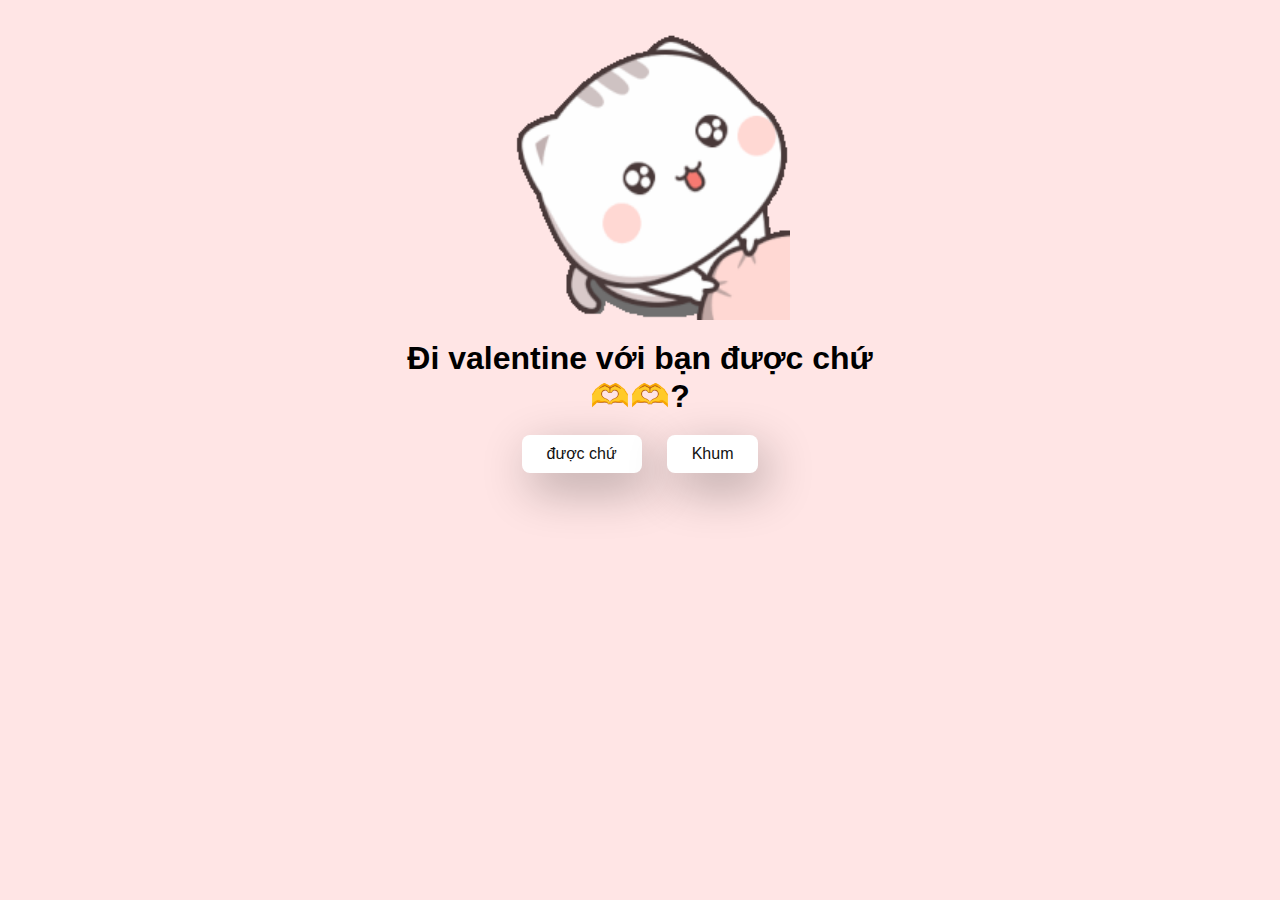
<file: index.html>
<!DOCTYPE html>
<html lang="en">
<head>
    <meta charset="UTF-8">
    <meta name="viewport" content="width=device-width, initial-scale=1.0">
    <title>14 thang 2</title>
    <link rel="stylesheet" href="style.css">
</head>
<body>
    <div class="container">
        <img src="manja.gif" width="300" height="300"/>
        <h1>Đi valentine với bạn được chứ🫶🫶?</h1>
        <div class="btn">
            <a href="yes.html">được chứ</a>
            <a href="no1.html">Khum</a>
        </div>
    </div>
</body>
</html>
</file>
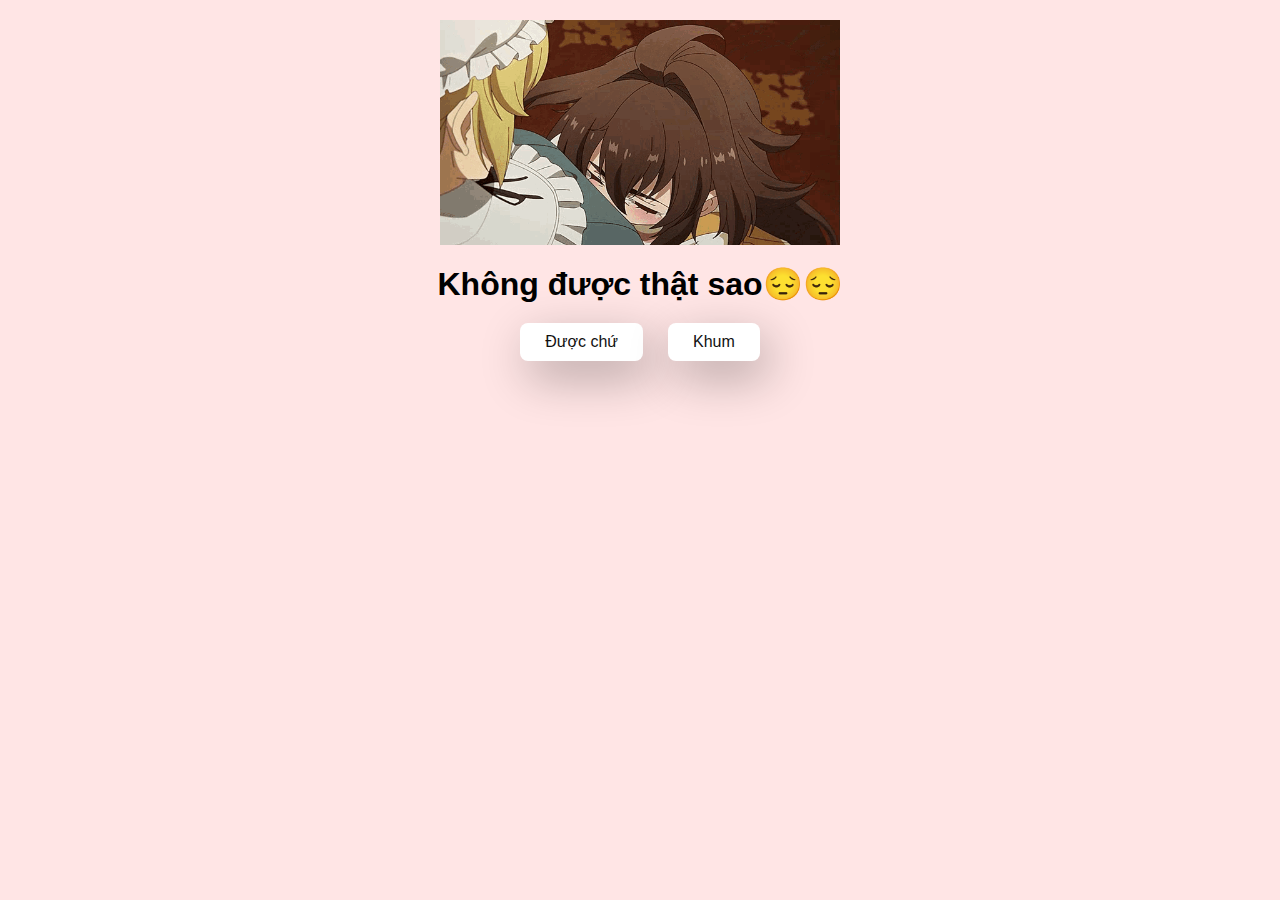
<file: no1.html>
<!DOCTYPE html>
<html lang="en">
<head>
    <meta charset="UTF-8">
    <meta name="viewport" content="width=device-width, initial-scale=1.0">
    <title>14 thang 2</title>
    <link rel="stylesheet" href="style.css">
</head>
<body>
    <div class="container">
        <img src="anime-frederica86.gif" width="400" height="auto"/>   
        <h1>Không được thật sao😔😔</h1>
        <div class="btn">
            <a href="yes.html">Được chứ</a>
            <a href="no2.html">Khum</a>
        </div>
    </div>
</body>
</html>
</file>
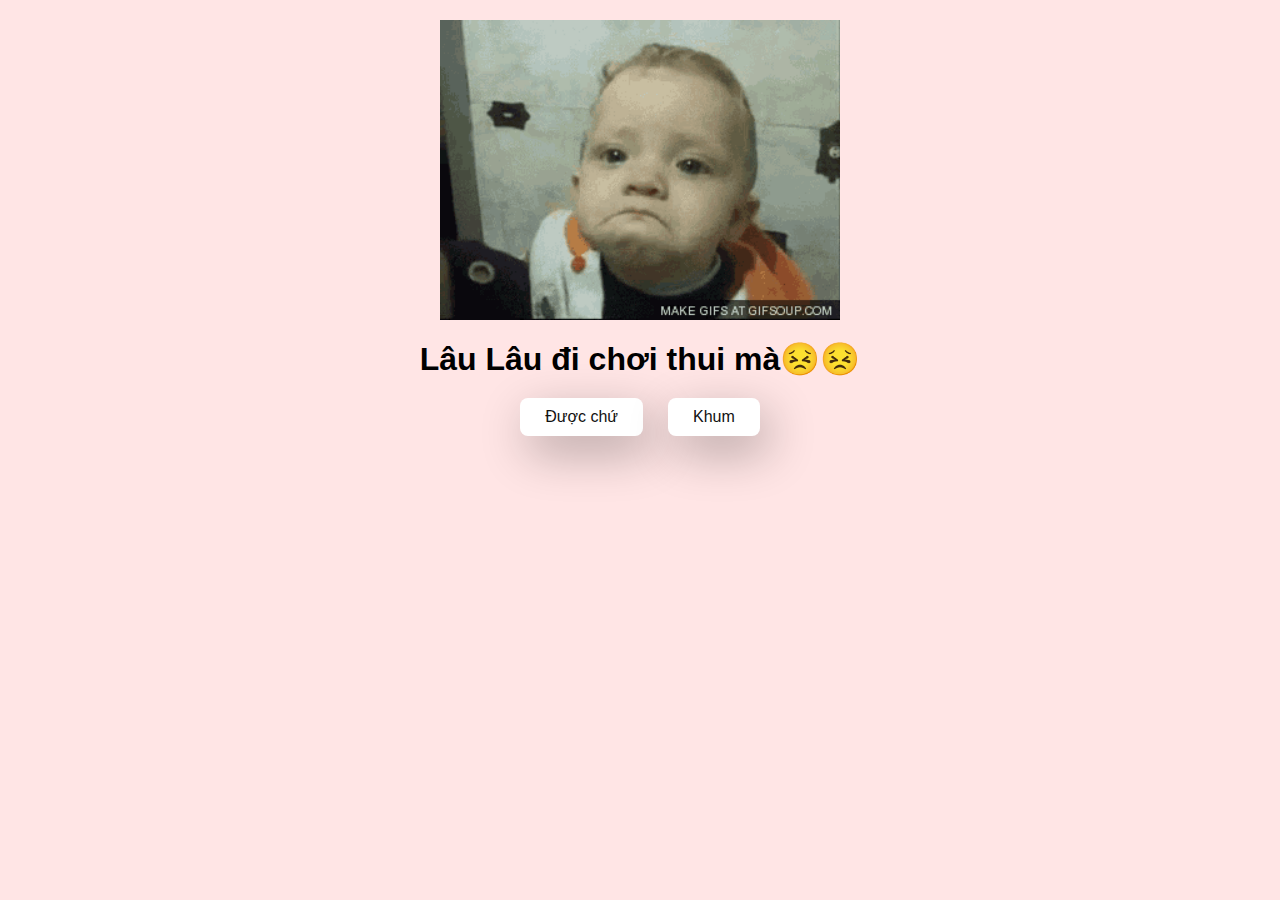
<file: no2.html>
<!DOCTYPE html>
<html lang="en">
<head>
    <meta charset="UTF-8">
    <meta name="viewport" content="width=device-width, initial-scale=1.0">
    <title>14 thang 2</title>
    <link rel="stylesheet" href="style.css">
</head>
<body>
    <div class="container">
        <img src="baby-cute.gif" width="400" height="auto"/>   
        <h1>Lâu Lâu đi chơi thui mà😣😣</h1>
        <div class="btn">
            <a href="yes.html">Được chứ</a>
            <a href="no3.html">Khum</a>
        </div>
    </div>
</body>
</html>
</file>
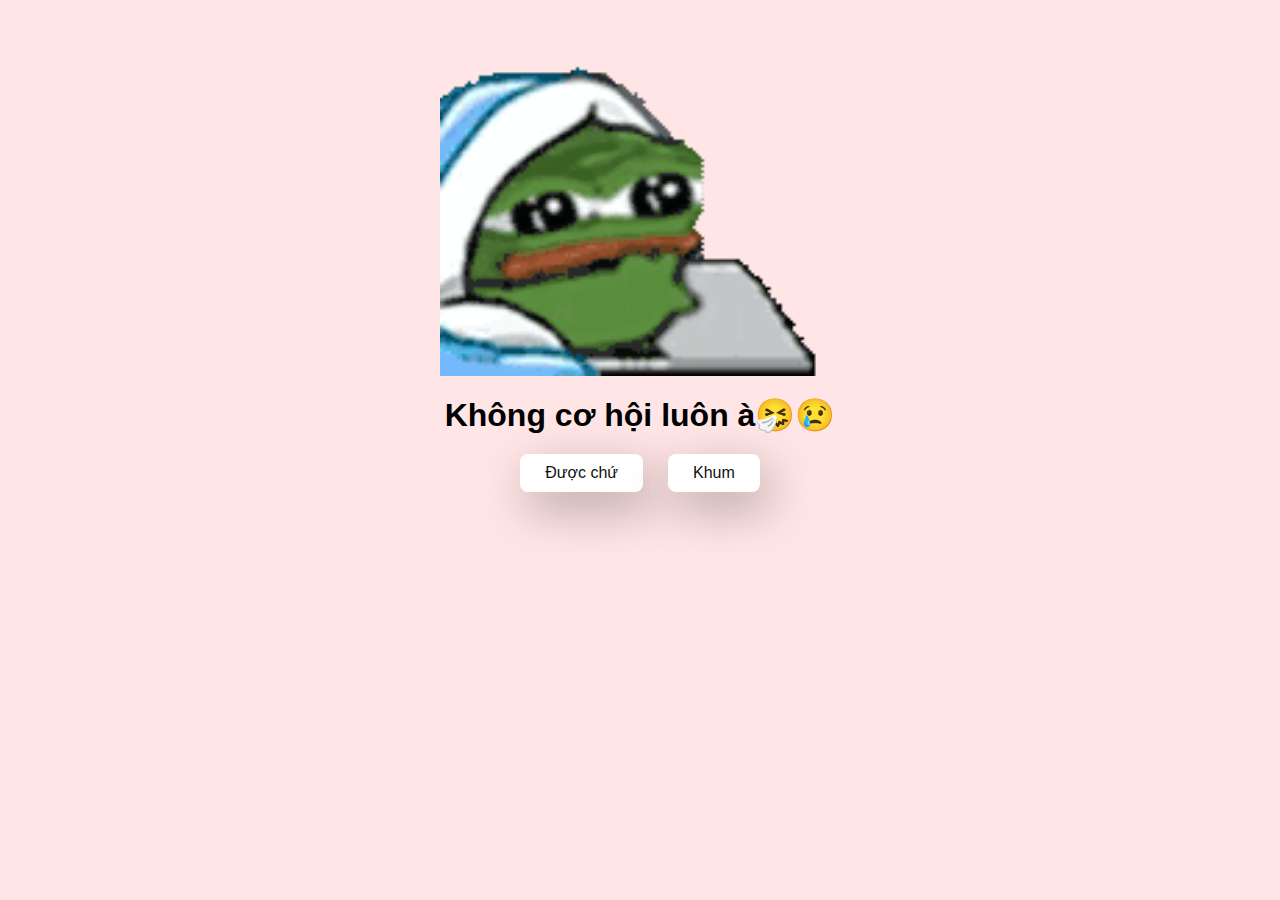
<file: no3.html>
<!DOCTYPE html>
<html lang="en">
<head>
    <meta charset="UTF-8">
    <meta name="viewport" content="width=device-width, initial-scale=1.0">
    <title>14 thang 2</title>
    <link rel="stylesheet" href="style.css">
</head>
<body>
    <div class="container">
        <img src="peepocry.gif" width="400" height="auto"/>   
        <h1>Không cơ hội luôn à🤧😢</h1>
        <div class="btn">
            <a href="yes.html">Được chứ</a>
            <a href="#" id="move-random">Khum</a>
        </div>
    </div>

    <script src="./script.js"></script>
</body>
</html>
</file>
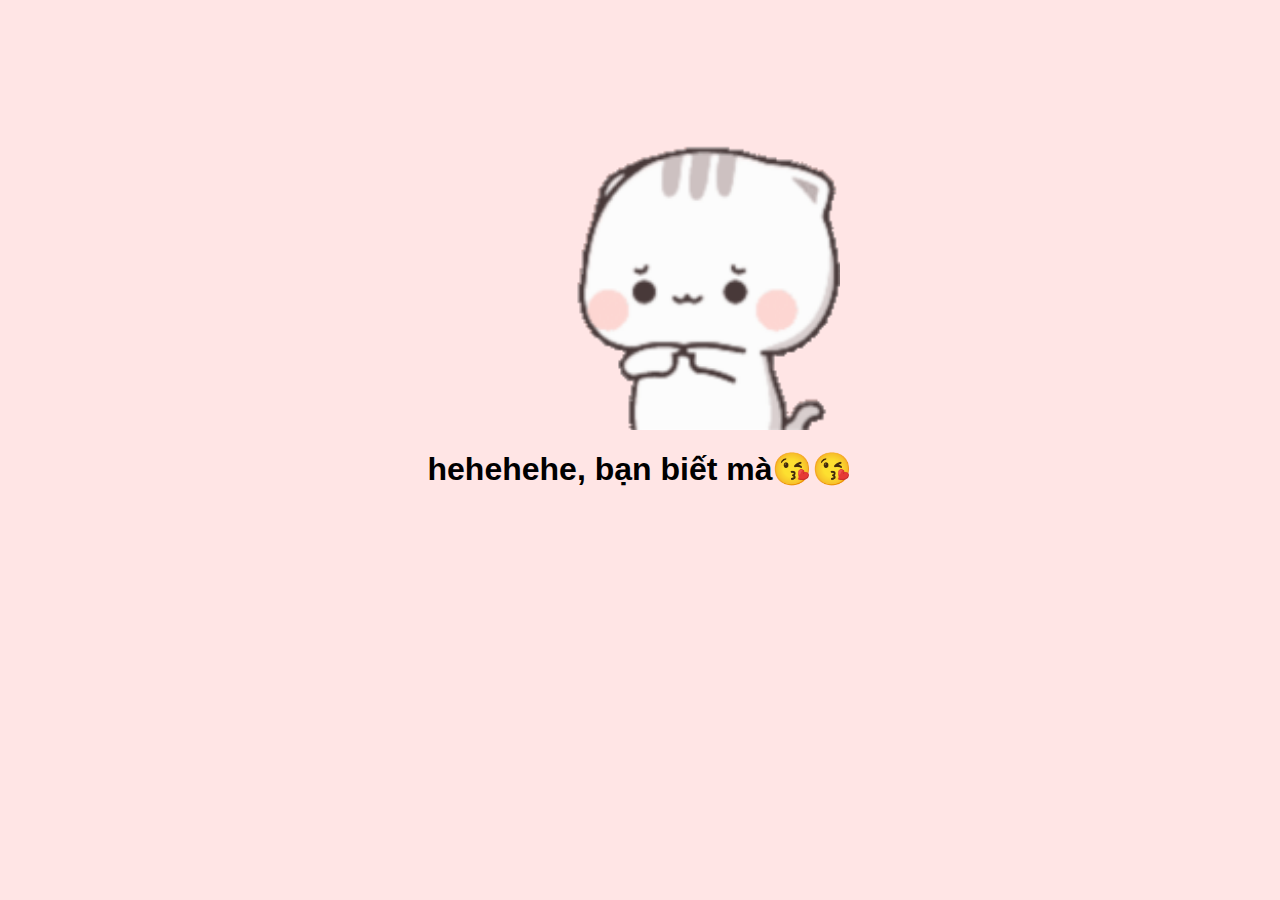
<file: yes.html>
<!DOCTYPE html>
<html lang="en">
<head>
    <meta charset="UTF-8">
    <meta name="viewport" content="width=device-width, initial-scale=1.0">
    <title>14 thang 2</title>
    <link rel="stylesheet" href="style.css">
</head>
<body>
    <div class="container">
        <img src="boba.gif" width="400" height="auto"/>   
        <h1>hehehehe, bạn biết mà😘😘</h1>
    </div>
</body>
</html>
</file>
<file: style.css>
*{
    margin: 0;
    padding: 0;
    box-sizing: border-box;
    font-family: sans-serif;
}

body{
    width: 100%;
    min-width: auto;
    display: flex;
    justify-content: center;
    align-items: center;
    background-color: #ffe5e5
}

.container{
   display: flex;
   flex-direction: column;
   text-align: center;
   align-items: center;
   gap: 20px;
   max-width: 500px;
   margin: 20px;
}

.container .tenor-gif-embed{
  max-width: 200px;
} 

.container .btn{
    display: flex;
    gap: 25px;
}

.btn a{
    text-decoration: none;
    color: #111;
    background-color:#fff;
    padding: 10px 25px;
    border-radius: 8px;
    box-shadow: 0.5rem 1rem 3rem hsl(0, 0%, 0%, 0.3);
}
</file>
